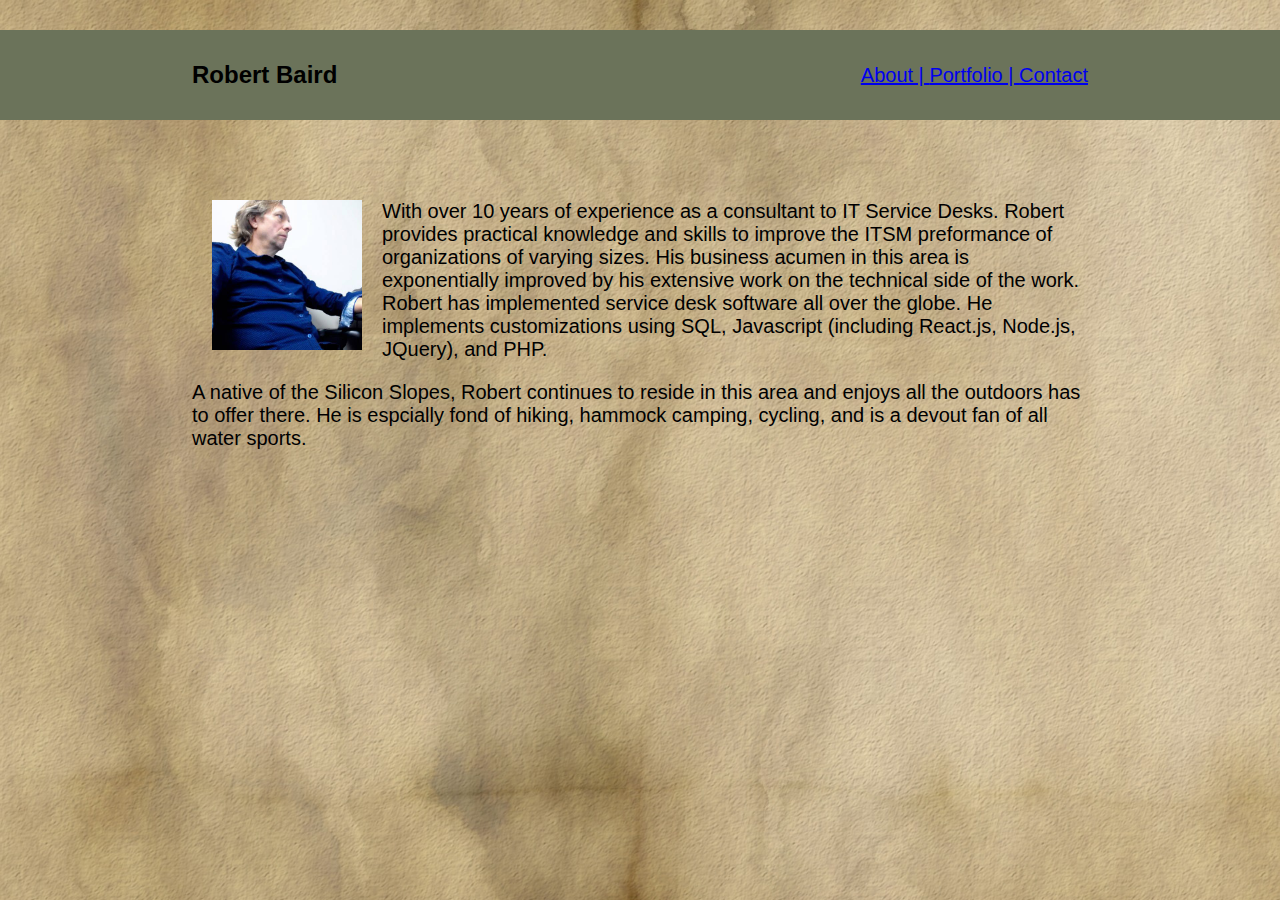
<file: index.html>
<!DOCTYPE html>
<html lang="en">

<head>
    <meta charset="UTF-8">
    <meta name="viewport" content="width=device-width, initial-scale=1.0">
    <meta http-equiv="X-UA-Compatible" content="ie=edge">
    <link rel="stylesheet" href="assets/css/stylegrid.css">
    <link rel="stylesheet" href="assets/css/style.css">
    <title>test</title>
</head>

<body>

    <section id="mainHeading">
        <div class="top"></div>
        <div class="buffer-r bg-head-pri"></div>
        <div class="bottom"></div>
        <div class="buffer-l bg-head-pri"></div>
        <div class="content-l flex-row content-just-left item-align-center bg-head-pri">
            <div>
                <h2 class="mlr-0 mtb-0">Robert Baird</h2>
            </div>
        </div>
        <div class="content-r flex-row content-just-right item-align-center bg-head-pri">
            <div class="linkList">
                <ul>
                    <li><a href="index.html">About | </a></li>
                    <li><a href="portfolio.html">Portfolio | </a></li>
                    <li><a href="contact.html">Contact</a></li>
                </ul>
            </div>
        </div>
    </section>

    <section class="flex-row"></section>

    <section id="contentArea">
        <div class="top"></div>
        <div class="buffer-l"></div>
        <div class="buffer-r"></div>
        <div class="content">
            <div class="containerImageTextWrapped">
                    <img id="imgMainProfile" class="float-left mlr-2" width="150px" height="150px" src="assets/images/myProfile.jpg"
                    alt="my pretty face here">
                    <p class="mx-0">
                            With over 10 years of experience as a consultant to IT Service Desks. Robert provides practical
                            knowledge and skills to improve the ITSM preformance of organizations of varying sizes. His business
                            acumen in this area is exponentially improved by his extensive work on the technical side of the
                            work.
                            Robert has implemented service desk software all over the globe. He implements customizations using
                            SQL,
                            Javascript (including React.js, Node.js, JQuery), and PHP.
                        </p>
                        <p>
        
                            A native of the Silicon Slopes, Robert continues to reside in this area and enjoys all the outdoors
                            has
                            to offer there. He is espcially fond of hiking, hammock camping, cycling, and is a devout fan of all
                            water sports.
                        </p>
            </div>


        </div>
    </section>
</body>

</html>
</file>
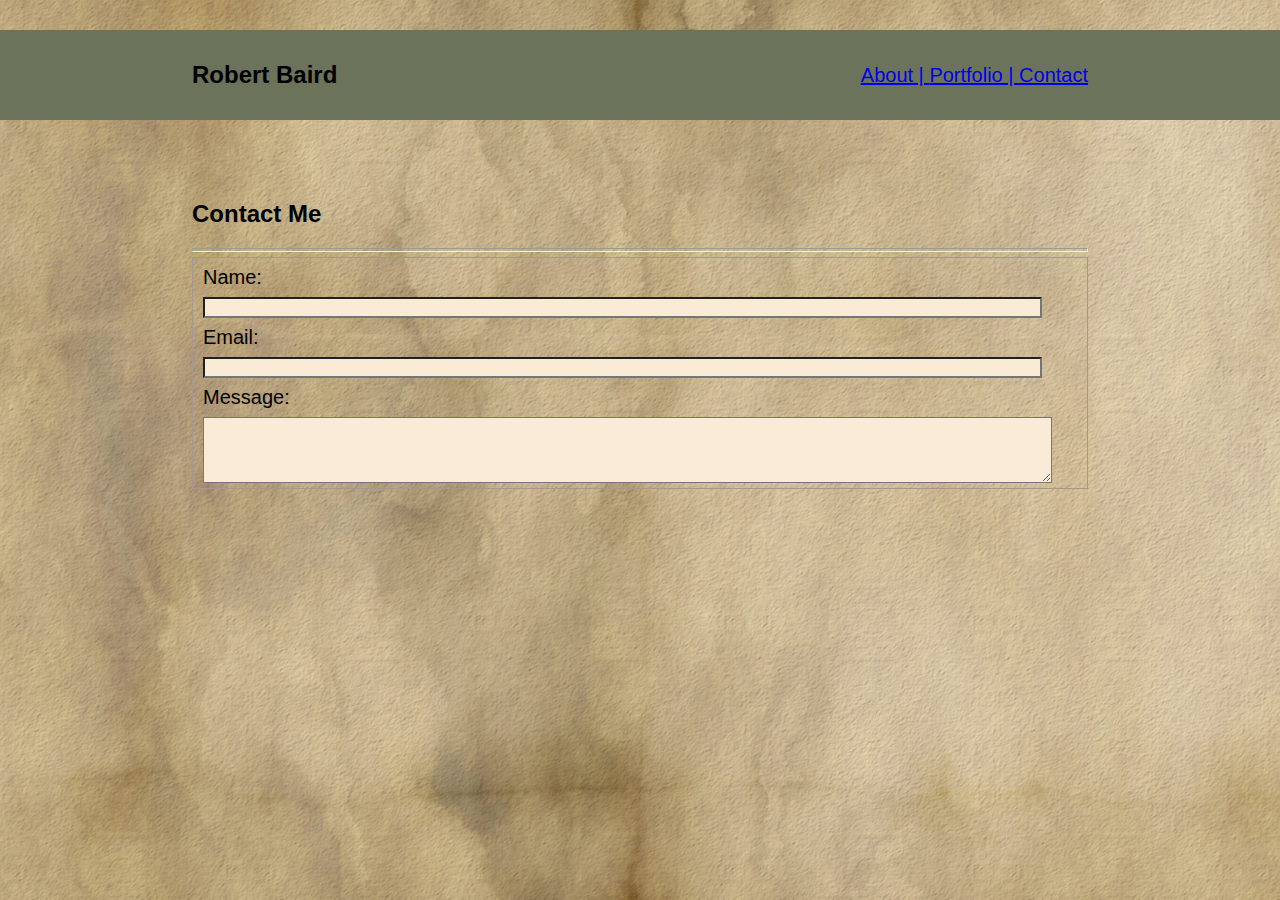
<file: contact.html>
<!DOCTYPE html>
<html lang="en">

<head>
    <meta charset="UTF-8">
    <meta name="viewport" content="width=device-width, initial-scale=1.0">
    <meta http-equiv="X-UA-Compatible" content="ie=edge">
    <link rel="stylesheet" href="assets/css/stylegrid.css">
    <link rel="stylesheet" href="assets/css/style.css">
    <title>test</title>
</head>

<body>

    <section id="mainHeading">
        <div class="top"></div>
        <div class="buffer-r bg-head-pri"></div>
        <div class="bottom"></div>
        <div class="buffer-l bg-head-pri"></div>
        <div class="content-l flex-row content-just-left item-align-center bg-head-pri">
            <div>
                <h2 class="mlr-0 mtb-0">Robert Baird</h2>
            </div>
        </div>
        <div class="content-r flex-row content-just-right item-align-center bg-head-pri">
            <div class="linkList">
                <ul>
                    <li><a href="index.html">About | </a></li>
                    <li><a href="portfolio.html">Portfolio | </a></li>
                    <li><a href="contact.html">Contact</a></li>
                </ul>
            </div>
        </div>
    </section>

    <section class="flex-row"></section>

    <section id="contentArea">
        <div class="top"></div>
        <div class="buffer-l"></div>
        <div class="buffer-r"></div>
        <div class="content">
            <h2>Contact Me</h2>

            <hr>
            <div class="formContainer">
                <form action="" id="formContact">
                    <span class=formLabel>Name: <br></span>
                    <input type="text" class="formTextIn"> <br>
                    <span class=formLabel>Email: <br></span>
                    <input type="text" class="formTextIn"> <br>
                    <span class=formLabel>Message: <br></span> <br>
                    <textarea rows="4" cols="20" class="formMultilineIn"> </textarea><br>
                </form>
            </div>
        </div>
    </section>
</file>
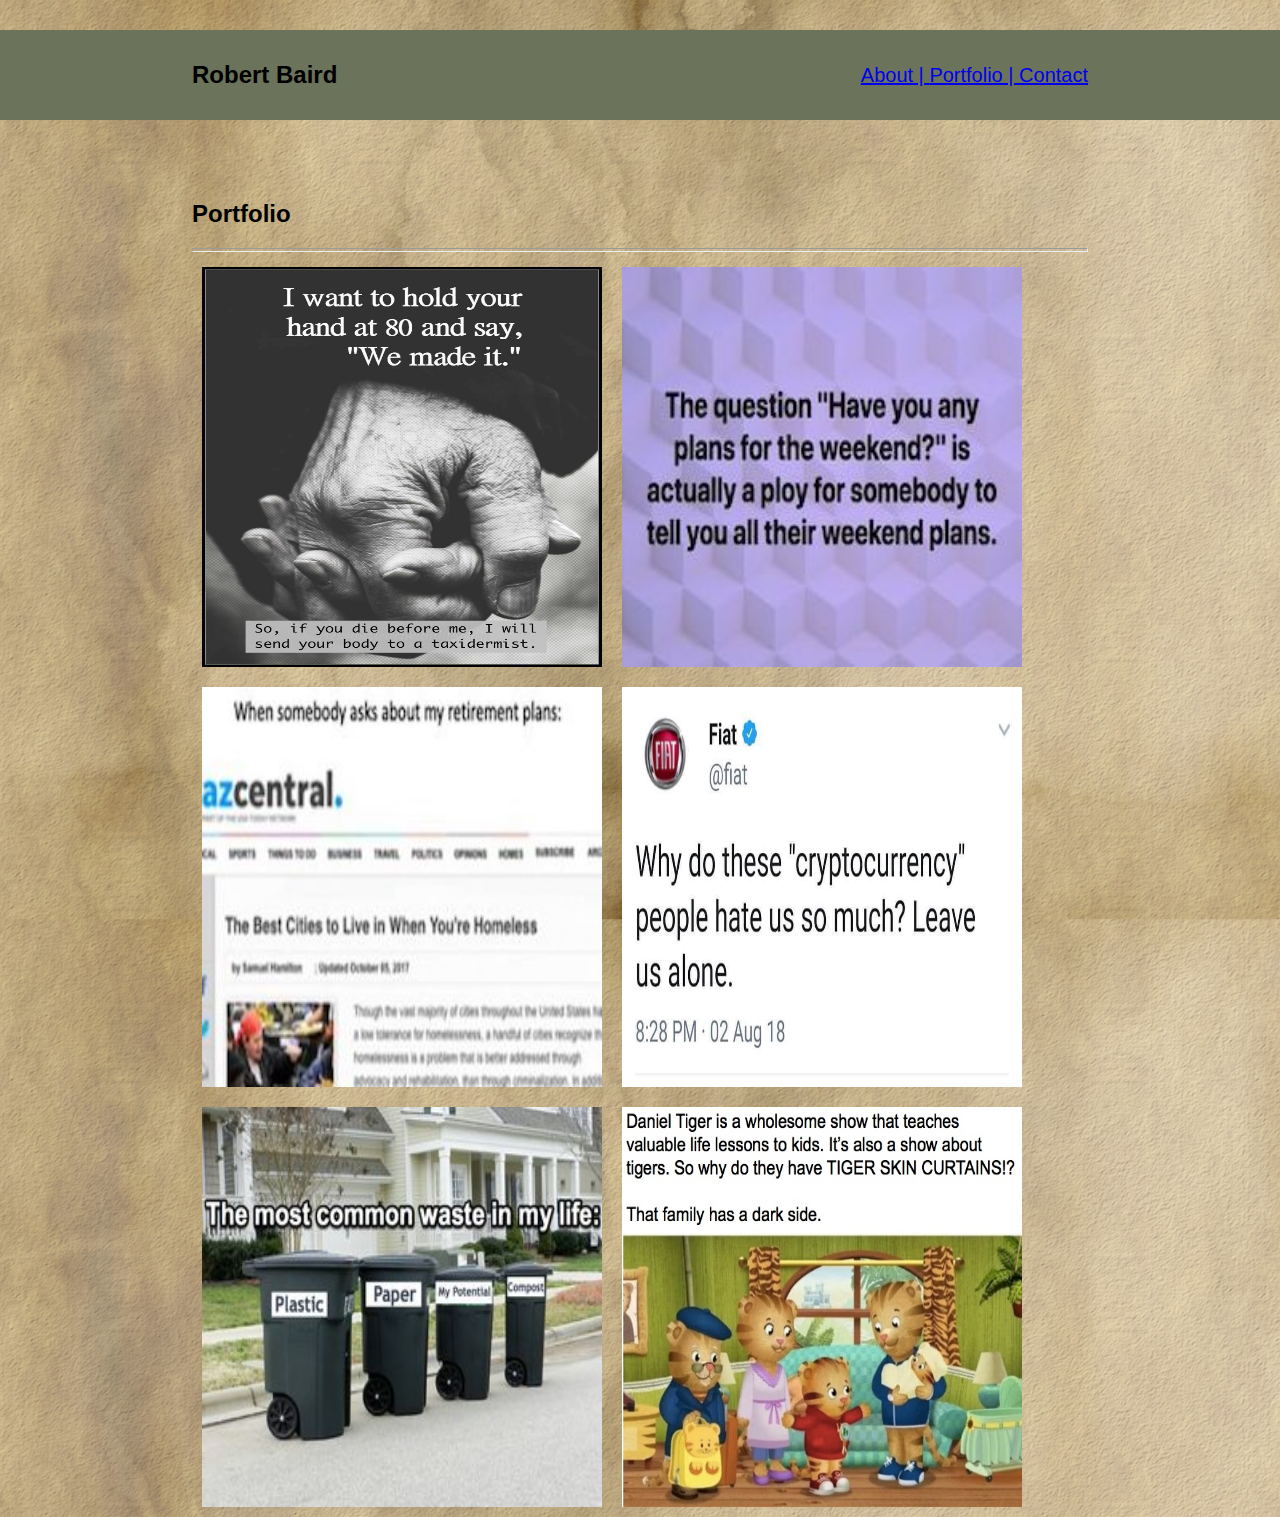
<file: portfolio.html>
<!DOCTYPE html>
<html lang="en">

<head>
    <meta charset="UTF-8">
    <meta name="viewport" content="width=device-width, initial-scale=1.0">
    <meta http-equiv="X-UA-Compatible" content="ie=edge">
    <link rel="stylesheet" href="assets/css/stylegrid.css">
    <link rel="stylesheet" href="assets/css/style.css">
    <title>test</title>
</head>

<body>

    <section id="mainHeading">
        <div class="top"></div>
        <div class="buffer-r bg-head-pri"></div>
        <div class="bottom"></div>
        <div class="buffer-l bg-head-pri"></div>
        <div class="content-l flex-row content-just-left item-align-center bg-head-pri">
            <div>
                <h2 class="mlr-0 mtb-0">Robert Baird</h2>
            </div>
        </div>
        <div class="content-r flex-row content-just-right item-align-center bg-head-pri">
            <div class="linkList">
                <ul>
                    <li><a href="index.html">About | </a></li>
                    <li><a href="portfolio.html">Portfolio | </a></li>
                    <li><a href="contact.html">Contact</a></li>
                </ul>
            </div>
        </div>
    </section>

    <section class="flex-row"></section>

    <section id="contentArea">
        <div class="top"></div>
        <div class="buffer-l"></div>
        <div class="buffer-r"></div>
        <div class="content">
            <h2>Portfolio</h2>
            <hr>

            <div class="galleryImgContainer" id="divGallImg001">
                <img class="galleryImage" src="assets/images/HoldHandAt80.jpg" alt=""> 
                <img class="galleryImage" src="assets/images/WeekendPlansQuestion.jpeg" alt="">
                <img class="galleryImage" src="assets/images/RetirementPlansHomelsess.jpeg" alt="">
                <img class="galleryImage" src="assets/images/FiatTiredOfBeingHarassed.jpg" alt="">
                <img class="galleryImage" src="assets/images/CommonWasteInMyLife.jpeg" alt="">
                <img class="galleryImage" src="assets/images/DanielTigerFamilyIsDark.jpg" alt="Daniel Tiger">
            </div>

        </div>

    </section>

    <!-- <div class=mainContentContainer>

        <h2>Portfolio</h2>

        <hr>

        <div class="galleryImgContainer" id="divGallImg001">
            <img class="galleryImage" src="assets/images/HoldHandAt80.jpg" alt="">
            <button class="galleryButton">Click Here</button>
        </div>

        <div class="galleryImgContainer" id="divGallImg002">
            <img class="galleryImage" src="assets/images/WeekendPlansQuestion.jpeg" alt="">
            <button class="galleryButton">Click Here</button>
        </div>

        <div class="galleryImgContainer" id="divGallImg003">
            <img class="galleryImage" src="assets/images/RetirementPlansHomelsess.jpeg" alt="">
            <button class="galleryButton">Click Here</button>
        </div>

        <div class="galleryImgContainer" id="divGallImg004">
            <img class="galleryImage" src="assets/images/FiatTiredOfBeingHarassed.jpg" alt="">
            <button class="galleryButton">Click Here</button>
        </div>

        <div class="galleryImgContainer" id="divGallImg005">
            <img class="galleryImage" src="assets/images/CommonWasteInMyLife.jpeg" alt="">
            <button class="galleryButton">Click Here</button>
        </div>

        <div class="galleryImgContainer" id="divGallImg006">
            <img class="galleryImage" src="assets/images/DanielTigerFamilyIsDark.jpg" alt="Daniel Tiger">
            <button class="galleryButton">Click Here</button>
        </div>

    </div> -->
</file>
<file: assets/css/stylegrid.css>
body{
    position: absolute;
    width: 100%;
    height: 100%;
    padding: 0;
    margin: 0;
    font-family: Verdana, Geneva, Tahoma, sans-serif;
}

#mainHeading {
    display: grid;
    width: 100%;
    height: 150px;
    grid-template-areas: "bar-t bar-t bar-t bar-t"
                        "buf-l con-l con-r buf-r"
                        "bar-b bar-b bar-b bar-b";
    grid-template-rows: 30px 1fr 30px;
    grid-template-columns: 15% 1fr 1.5fr 15%;

}

#mainHeading > .top{
    grid-area: bar-t;
}

#mainHeading > .bottom{
    grid-area: bar-b;
}

#mainHeading > .buffer-l{
    grid-area: buf-l;
}

#mainHeading > .buffer-r{
    grid-area: buf-r;
}

#mainHeading > .content-l{
    grid-area: con-l;
}

#mainHeading > .content-r{
    grid-area: con-r;
}

#contentArea {
    width: 100%;
    height: 75%;
    display: grid;
    grid-template-areas: "buff-l bar-t buff-r"
                        "buff-l cont buff-r";
    grid-template-rows: 30px 1fr;
    grid-template-columns: 15% 1fr 15%;
}

#contentArea > .top{
    grid-area: bar-t
}

#contentArea > .buffer-l{
    grid-area: buff-l;
}

#contentArea > .buffer-r{
    grid-area: buff-r
}

#contentArea > .content-l{
    grid-area: cont
}
</file>
<file: assets/css/style.css>
/*
@import "gallery.css";
*/

html{
    font-size: 62.5%
}


h1{
    font-size: 3rem;
    font-weight: 200;
    display: inline-block;
}

h2{
    font-size: 2.4rem;
    font-weight: bold;
}

p{
    font-size: 2rem;
}

hr{
    height: .25rem;
}

.linkList a:visited{
    color: #26201D;
}

.flex-row{
    display: flex;
    flex-direction: row;
    /* flex-wrap: wrap; */
    /* width: 100%; */
}

/* .flex-row > div{
    padding: 5px;
    margin:10px;
} */

.float-left{
    float: left;
}

.flex-col{
    display: flex;
    flex-direction: column;
}

/* .flex-col > div{
    padding: 5px;
    margin: 10px;
} */

.flex-inline{
    display: inline-flex
}

.item-just-center{
    justify-items: center;
}

.item-just-left{
    justify-items: flex-start;
}

.item-just-right{
    justify-items: flex-end;
}

.item-align-center{
    align-items: center;
}

.item-align-top{
    align-items: flex-start;
}

.item-align-bottom{
    align-items: flex-end;
}
.content-just-center{
    justify-content: center;
}

.content-just-left{
    justify-content: flex-start;
}

.content-just-right{
    justify-content: flex-end;
}


.bg-head-pri{
    background-color: #6B735A;
    border-color: #26201D;
    border-style: none;
    border-width: .10rem;
}

.bg-head-sec{
    background-color: #A6978F;
    border-color:  #734432
}
.mtb-0{
    margin-top: 0px;
    margin-bottom: 0px
}

.mtb-2{
    margin-top: 2rem;
    margin-bottom: 2rem;
}

.mtb-3{
    margin-top: 3rem;
    margin-bottom: 3rem;
}

.mtb-4{
    margin-top: 4rem;
    margin-bottom: 4rem;
}

.mlr-0{
    margin-left: 0px;
    margin-right: 0px;
}

.mlr-2{
    margin-left: 2rem;
    margin-right: 2rem;
}

.mlr-3{
    margin-left: 3rem;
    margin-right: 3rem;
}

.mlr-4{
    margin-left: 4rem;
    margin-right: 4rem;
}

.mt-0{
    margin-top: 0px;
}

.mt-2{
    margin-top: 2rem;
}

.mt-3{
    margin-top: 3rem;
}

.mt-4{
    margin-top: 4rem;
}

.mb-0{
    margin-bottom: 0px;
}

.mb-2{
    margin-bottom: 2rem;
}

.mb-3{
    margin-bottom: 3rem;
}

.mb-4{
    margin-bottom: 4rem;
}

.ml-0{
    margin-left: 0px;
}

.ml-2{
    margin-left: 2rem;
}

.ml-3{
    margin-left: 3rem;
}

.ml-4{
    margin-left: 4rem;
}

.mr-0{
    margin-left: 0px;
    margin-right: 0px;
}

.mr-2{
    margin-right: 2rem;
}

.mr-3{
    margin-right: 3rem;
}

.mr-4{
    margin-right: 4rem;
}

.formContainer{
    border-style: solid;
    border-color: #A6978F;
    border-width: 1px;
    font-size: 2em;
}

.formLabel{
    display: inline-block;
    margin-left: 10px;
    margin-top: 8px;
}


.formTextIn{
    width: 90%;
    margin-top: 8px;
    margin-left: 10px;
    background-color: #A6978F;
}

.formMultilineIn{
    margin-top: 8px;
    margin-left: 10px;
    -webkit-box-sizing: border-box;
    -moz-box-sizing: border-box;
    box-sizing: border-box;
    width: 90%;
    max-width: 91%;
    background-color: #A6978F;
}

.galleryImgContainer::after {
    content: "";
    clear: both;
    display: table;
  }
/* Color Theme Swatches in Hex */
 
.Architecture-1-hex { color: #6B735A; }
.Architecture-2-hex { color: #A6978F; }
.Architecture-3-hex { color: #734432; }
.Architecture-4-hex { color: #26201D; }
.Architecture-5-hex { color: #BF584E; }
 

/* Size default for mobile. 
Items below have a corresponding
resizing for desktop */
[class*="col-"] {
    width: 65%;
    margin-left: 2em;
    margin-right: 2em;
  } 
  .containerImageTextWrapped {
    display: flex;
    flex-wrap: wrap;
}
.linkList li{
    font-size: 1.5rem;
    display: block;
    list-style-type: none;
}
.galleryImgContainer{
    display: flex;
    flex-wrap: wrap;
    width: 300px;
}
.galleryImage{
    height: 250px;
    width: 250px;
    margin: 10px;
}
/* Resising for desktop: */
@media only screen and (min-width: 768px) {
    .containerImageTextWrapped {
        display: block;
    }
    html {background-image: url(../images/paper-4182513_1920.jpg);
        background-size: cover;
    } 
    .linkList li{
        font-size: 2rem;
        display: inline;
        list-style-type: none;
    }
    .galleryImgContainer{
        display: flex;
        flex-wrap: wrap;
        width: 850px;
    }
    .galleryImage{
        height: 400px;
        width: 400px;
        margin: 10px;
    }
    .formTextIn{
        width: 93%;
        margin-top: 8px;
        margin-left: 10px;
        background-color: antiquewhite;
    }
    
    .formMultilineIn{
        margin-top: 8px;
        margin-left: 10px;
        -webkit-box-sizing: border-box;
        -moz-box-sizing: border-box;
        box-sizing: border-box;
        width: 95%;
        max-width: 95%;
        background-color: antiquewhite;
    }
    .col-1 {width: 8.33%;}
    .col-2 {width: 16.66%;}
    .col-3 {width: 25%;}
    .col-4 {width: 33.33%;}
    .col-5 {width: 41.66%;}
    .col-6 {width: 50%;}
    .col-7 {width: 58.33%;}
    .col-8 {width: 66.66%;}
    .col-9 {width: 75%;}
    .col-10 {width: 83.33%;}
    .col-11 {width: 91.66%;}
    .col-12 {width: 100%;}
    .mx-0 {margin-left: 0px;}
}
</file>
